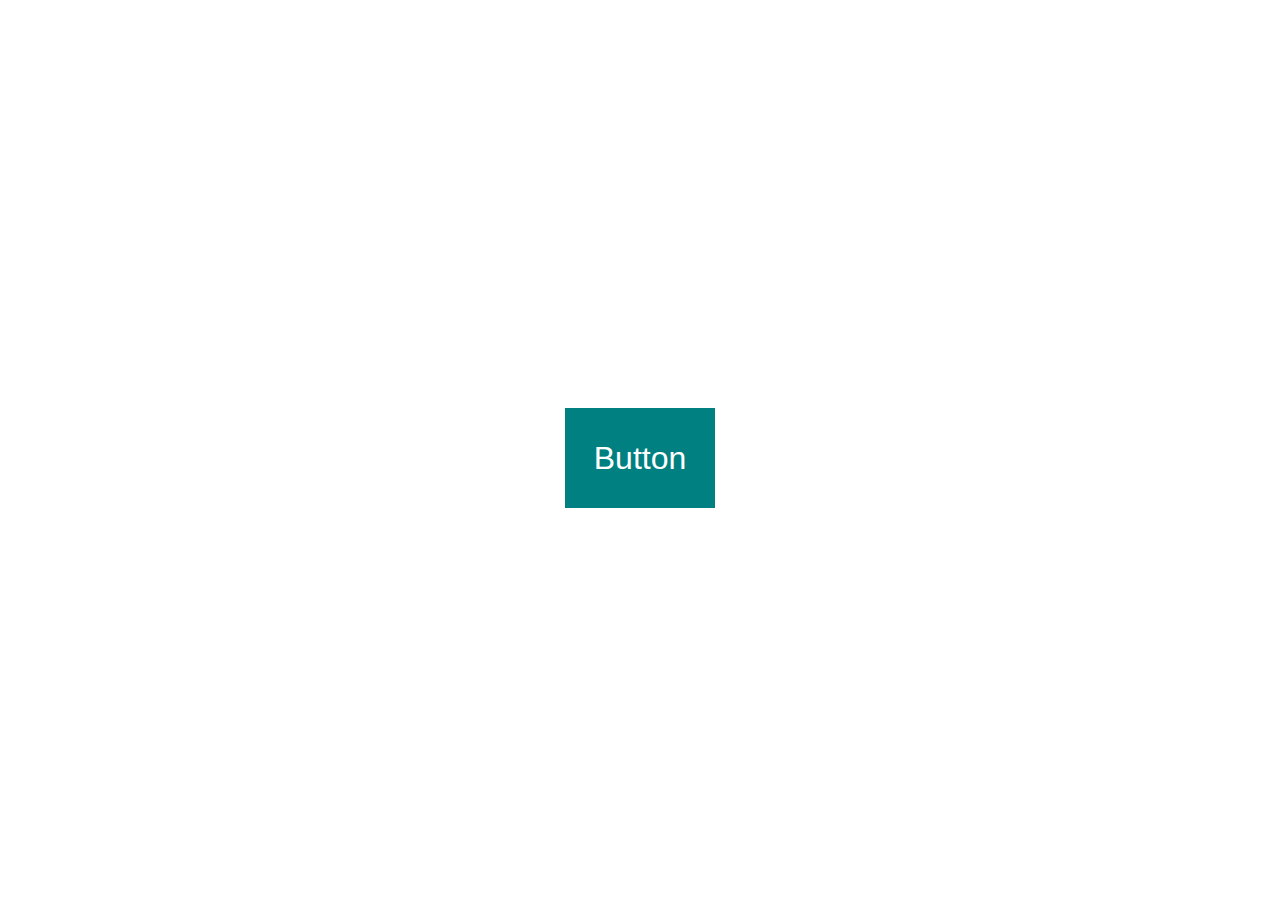
<file: button/3d-button/index.html>
<!DOCTYPE html>

<html lang="pt-br">
    <head>
        <meta charset="utf-8" />
        <meta name="viewport" content="width=device-width, initial-scale=1.0"/>
        <link rel="stylesheet" type="text/css" href="styles.css" />
        <title>Botão 3D</title>
    </head>
    <body>
        <div class="center">
            <a href="https://www.youtube.com/watch?v=syFMIEKqqEQ&feature=youtu.be&fbclid=IwAR3vzk0vnpjliix5-jZWqJ9NO-Evci3h5JjWRWAyrHWU9FtdGjRFQJLOfI0"
               title='Button'>
                Button
            </a>
        </div>
    </body>
</html>
</file>
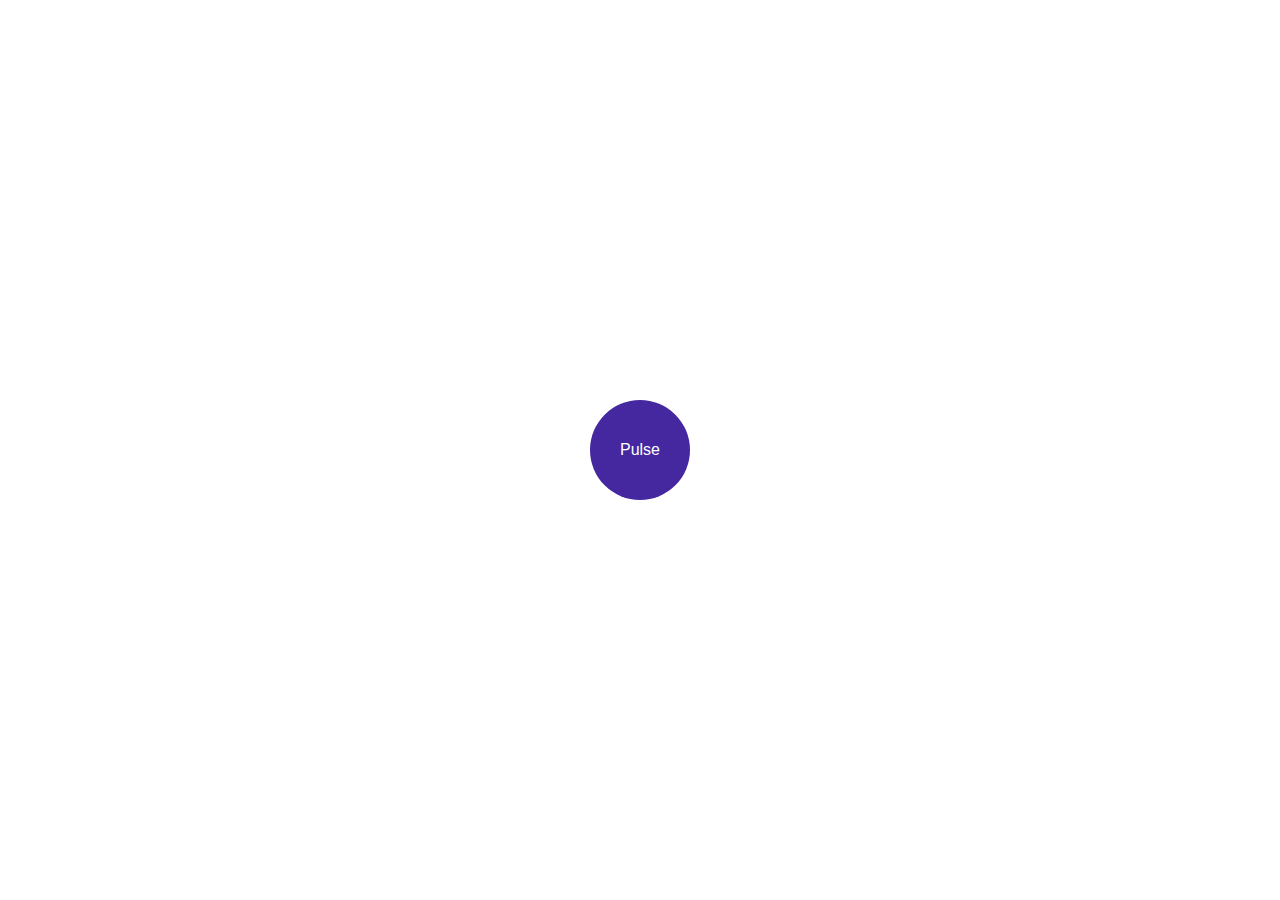
<file: effects/pulse/index.html>
<!DOCTYPE html>
<html lang="pt-br">
    <head>
        <meta charset="utf-8" />
        <meta name="viewport" content="width=device-width, initial-scale=1.0" />
        <link rel="stylesheet" type="text/css" href="style.css">
        <title>Pulse</title>
    </head>
    <body>
        <div class="pulse">Pulse</div>
    </body>
</html>
</file>
<file: button/3d-button/styles.css>
.center{
    display: flex;
    justify-content: center;
    align-items: center;
    height: 100vh;
    margin: 0;
}

a {
    position: absolute;
    font-size: 2rem;
    font-family: Arial, Arial, Helvetica, sans-serif;
    text-decoration: none;
    height: 100px;
    width: 150px;
    line-height: 100px;
    background: teal;
}

a::before{
    content: attr(title);
    position: absolute;
    width: 100%;
    height: 100%;
    text-align: center;
    background: rgb(0, 109, 109);
    color: white;
    transform-origin: bottom;
    transform: translateY(-100%) rotateX(90deg);
    transition: 0.5s;
}

a:hover::before{
    transform: translateY(0) rotate(0deg);
}

a::after{
    content: attr(title);
    position: absolute;
    top: 0;
    left: 0;
    width: 100%;
    height: 100%;
    text-align: center;
    background-color: teal;
    color: white;
    transform: translateY(0) rotateX(0deg);
    transform-origin: top;
    transition: 0.5s;
}

a:hover::after{
    transform: translateY(100%) rotateX(90deg);
}
</file>
<file: effects/pulse/style.css>
body{
    display: flex;
    justify-content: center;
    align-items: center;
    height: 100vh;
    margin: 0;
}

.pulse{
    height: 100px;
    width: 100px;
    background: rgba(69, 39, 160, 1);
    border-radius: 50%;
    display:flex;
    align-items: center;
    justify-content: center;
    color: white;
    font-family: Arial, Helvetica, sans-serif;
    animation: pulse 1.5s linear infinite;
}

@keyframes pulse{
    0%{
        box-shadow: 0 0 0 0 rgba(69, 39, 168, 1);
    }

    100%{
        box-shadow: 0 0 0 50px rgba(69, 39, 160, 0)
    }

}
</file>
